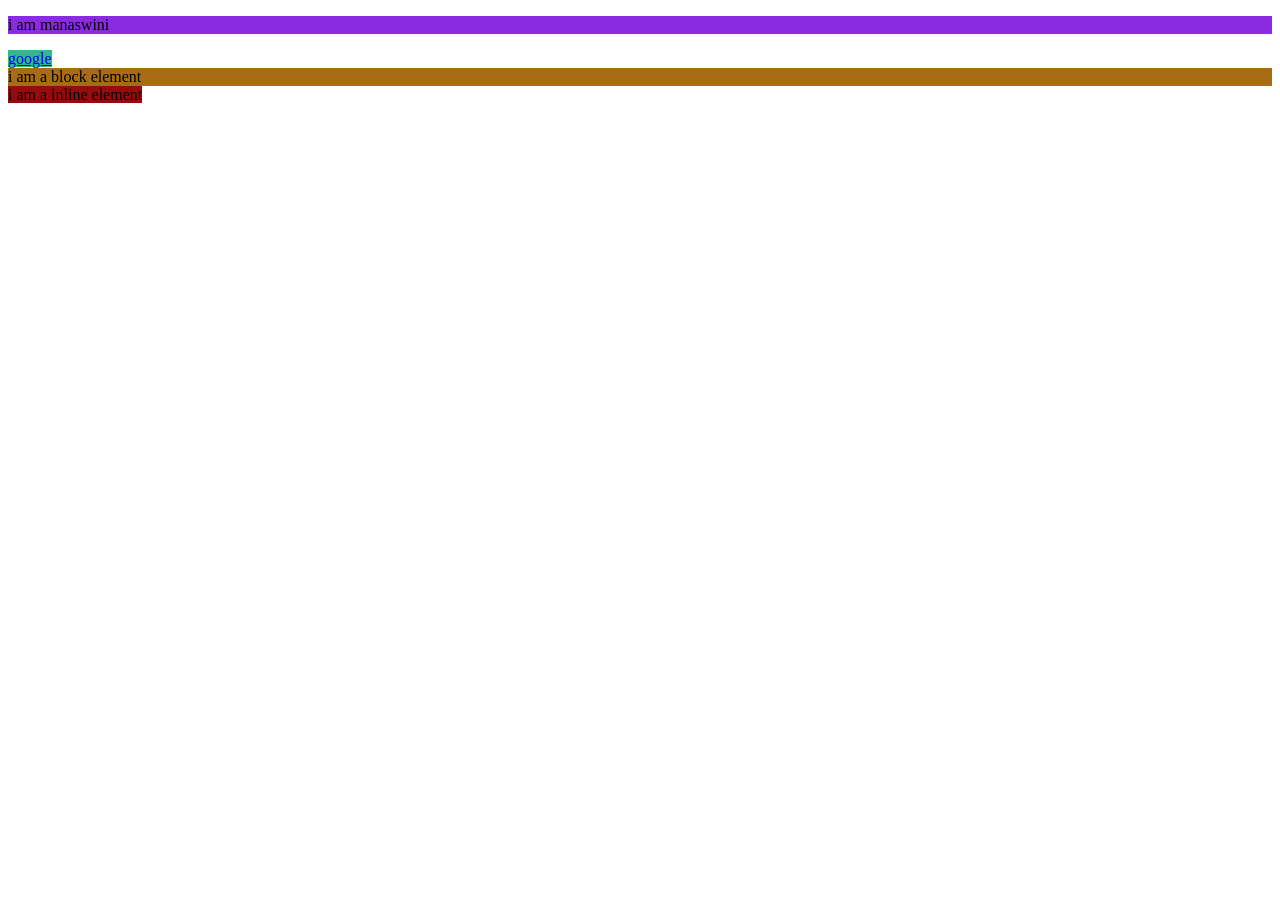
<file: index.html>
<!DOCTYPE html>
<html lang="en">
<head>
    <meta charset="UTF-8">
    <meta name="viewport" content="width=device-width, initial-scale=1.0">
    <title>block and inline elements</title>
    <link rel="stylesheet" href="style.css"
</head>
<body>
    <p>i am manaswini</p>
    <a href="https://www.google.com/"> google</a>
    <div>i am a block element</div>
    <span>i am a inline element</span>
</body>
</html>
</file>
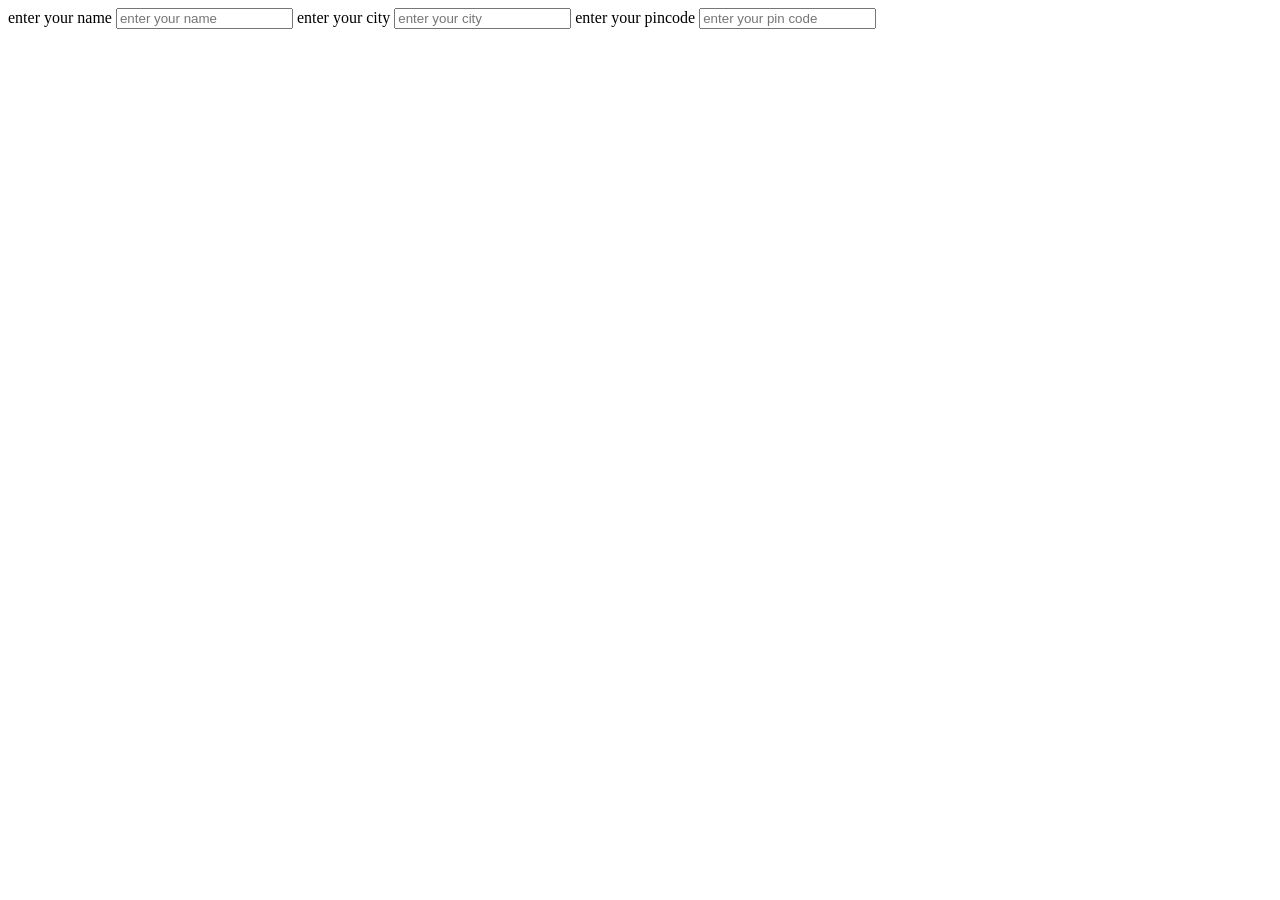
<file: index2. given task.html>
<!DOCTYPE html>
<html lang="en">
<head>
    <meta charset="UTF-8">
    <meta name="viewport" content="width=device-width, initial-scale=1.0">
<title>vertical form </title>
</head>
<body>
    <form>
        <label for="name"> enter your name</label>
        <input type="text" id="name" placeholder="enter your name">  

        <label for="city">enter your city</label>
        <input type="text" id="city" placeholder="enter your city">

        <label for="pincode">enter your pincode</label>
        <input type="text" id="pincode" placeholder="enter your pin code">
    </form>
</body>
</html>
</file>
<file: style.css>
p{
    background-color: blueviolet;
}

a{
    background-color: #30bb8d;
}
div{
    background-color: rgb(167, 108, 20);
}

span{
    background-color:rgb(150, 11, 11) ;
}
</file>
